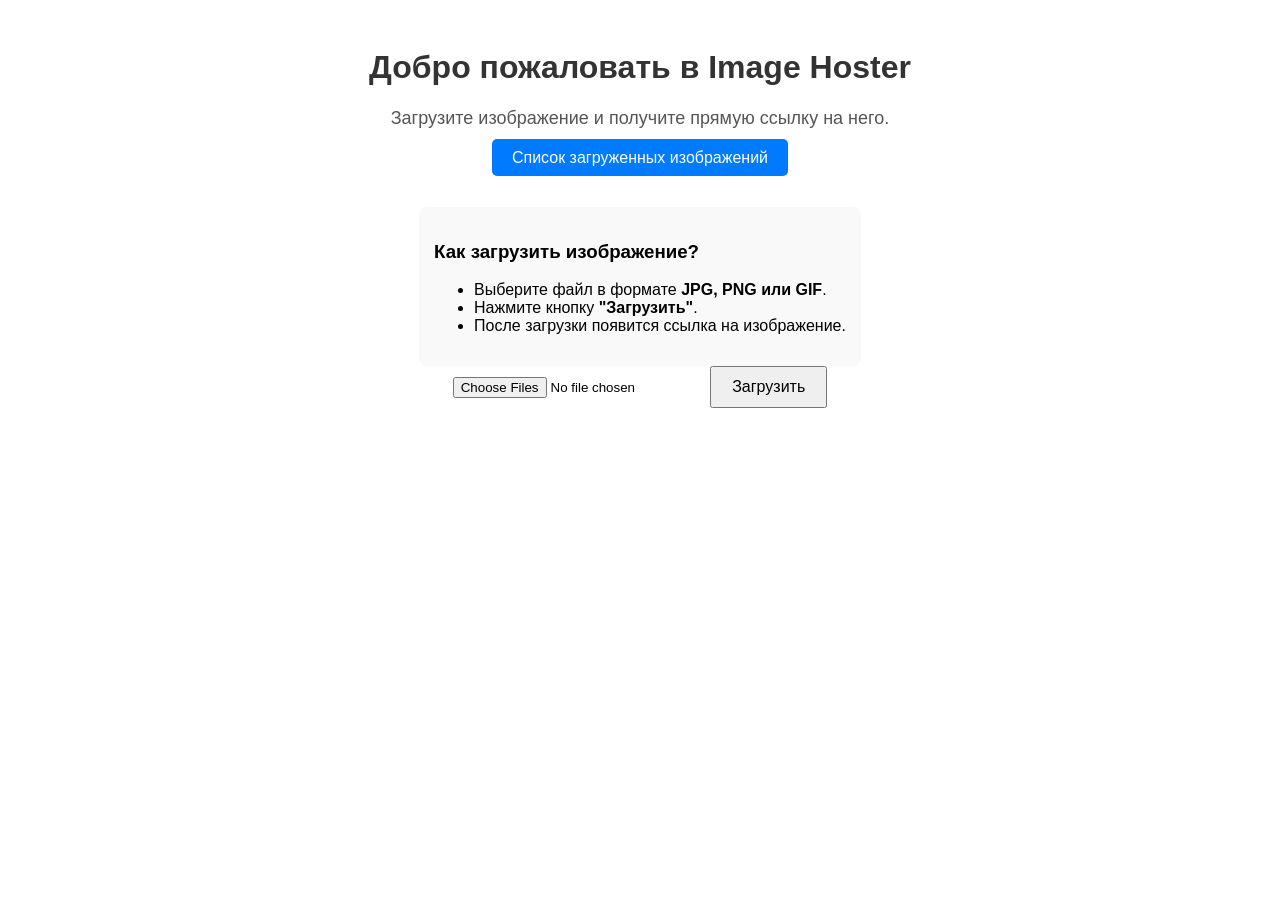
<file: app/templates/index.html>
<!DOCTYPE html>
<html lang="ru">
<head>
    <meta charset="UTF-8">
    <meta name="viewport" content="width=device-width, initial-scale=1.0">
    <title>Image Hoster</title>
    <style>
        body {
            font-family: Arial, sans-serif;
            text-align: center;
            padding: 20px;
        }
        h1 {
            color: #333;
        }
        p {
            font-size: 18px;
            color: #555;
        }
        input[type="file"] {
            margin: 10px 0;
        }
        button {
            padding: 10px 20px;
            font-size: 16px;
            cursor: pointer;
        }
        .instructions {
            margin-top: 20px;
            padding: 15px;
            background-color: #f9f9f9;
            border-radius: 8px;
            display: inline-block;
            text-align: left;
        }
        #uploaded-link {
            margin-top: 20px;
            font-size: 16px;
            color: #333;
            display: none;
        }
        #uploaded-link a {
            color: #007bff;
            font-weight: bold;
            text-decoration: none;
        }
        .navigation {
            margin-top: 20px;
            margin-bottom: 20px;
        }
        .button {
            padding: 10px 20px;
            font-size: 16px;
            cursor: pointer;
            background-color: #007bff;
            color: #fff;
            border: none;
            border-radius: 5px;
            text-decoration: none;
            transition: background-color 0.3s;
        }
        .button:hover {
            background-color: #0056b3;
        }
        .progress-bar {
            width: 100%;
            height: 20px;
            background-color: #f0f0f0;
            border-radius: 10px;
            margin: 10px 0;
            overflow: hidden;
        }

        #progress {
            height: 100%;
            background-color: #4CAF50;
            width: 0;
            transition: width 0.3s ease-in-out;
        }

        #upload-results {
            margin-top: 20px;
        }

        #results-list {
            list-style: none;
            padding: 0;
        }

        #results-list li {
            margin: 5px 0;
            padding: 10px;
            border-radius: 5px;
        }

        #results-list li.success {
            background-color: #e8f5e9;
            color: #2e7d32;
        }

        #results-list li.error {
            background-color: #ffebee;
            color: #c62828;
        }
    </style>
</head>
<body>

    <h1>Добро пожаловать в Image Hoster</h1>
    <p>Загрузите изображение и получите прямую ссылку на него.</p>

    <div class="navigation">
        <a href="/images-list" class="button">Список загруженных изображений</a>
    </div>

    <div class="instructions">
        <h3>Как загрузить изображение?</h3>
        <ul>
            <li>Выберите файл в формате <strong>JPG, PNG или GIF</strong>.</li>
            <li>Нажмите кнопку <strong>"Загрузить"</strong>.</li>
            <li>После загрузки появится ссылка на изображение.</li>
        </ul>
    </div>

    <!-- Форма для загрузки -->
    <form id="upload-form">
        <input type="file" id="file-input" accept="image/jpeg, image/png, image/gif" multiple required>
        <button type="submit">Загрузить</button>
    </form>

    <!-- Прогресс загрузки -->
    <div id="upload-progress" style="display: none;">
        <p>Загружено: <span id="uploaded-count">0</span> из <span id="total-count">0</span> файлов</p>
        <div class="progress-bar">
            <div id="progress" style="width: 0%"></div>
        </div>
    </div>

    <!-- Результаты загрузки -->
    <div id="upload-results" style="display: none;">
        <h3>Результаты загрузки:</h3>
        <ul id="results-list"></ul>
    </div>

    <script>
        document.getElementById('upload-form').addEventListener('submit', async function(event) {
            event.preventDefault();

            let fileInput = document.getElementById('file-input');
            let files = fileInput.files;

            if (!files.length) {
                alert("Выберите файлы!");
                return;
            }

            // Показываем прогресс
            const progressDiv = document.getElementById('upload-progress');
            const progressBar = document.getElementById('progress');
            const uploadedCount = document.getElementById('uploaded-count');
            const totalCount = document.getElementById('total-count');
            const resultsList = document.getElementById('results-list');
            
            progressDiv.style.display = 'block';
            document.getElementById('upload-results').style.display = 'block';
            resultsList.innerHTML = '';
            totalCount.textContent = files.length;
            
            let successful = 0;
            
            for (let i = 0; i < files.length; i++) {
                let file = files[i];
                let formData = new FormData();
                formData.append("file", file);

                try {
                    let response = await fetch("/upload", {
                        method: "POST",
                        body: formData
                    });

                    let data = await response.json();
                    
                    if (response.ok) {
                        successful++;
                        resultsList.innerHTML += `<li class="success">✅ ${file.name} - успешно загружен</li>`;
                    } else {
                        resultsList.innerHTML += `<li class="error">❌ ${file.name} - ошибка: ${data.detail || 'Неизвестная ошибка'}</li>`;
                    }
                } catch (error) {
                    resultsList.innerHTML += `<li class="error">❌ ${file.name} - ошибка соединения</li>`;
                }

                uploadedCount.textContent = i + 1;
                progressBar.style.width = ((i + 1) / files.length * 100) + '%';
            }

            if (successful > 0) {
                alert(`Успешно загружено ${successful} из ${files.length} файлов`);
            }
        });
    </script>

</body>
</html>
</file>
